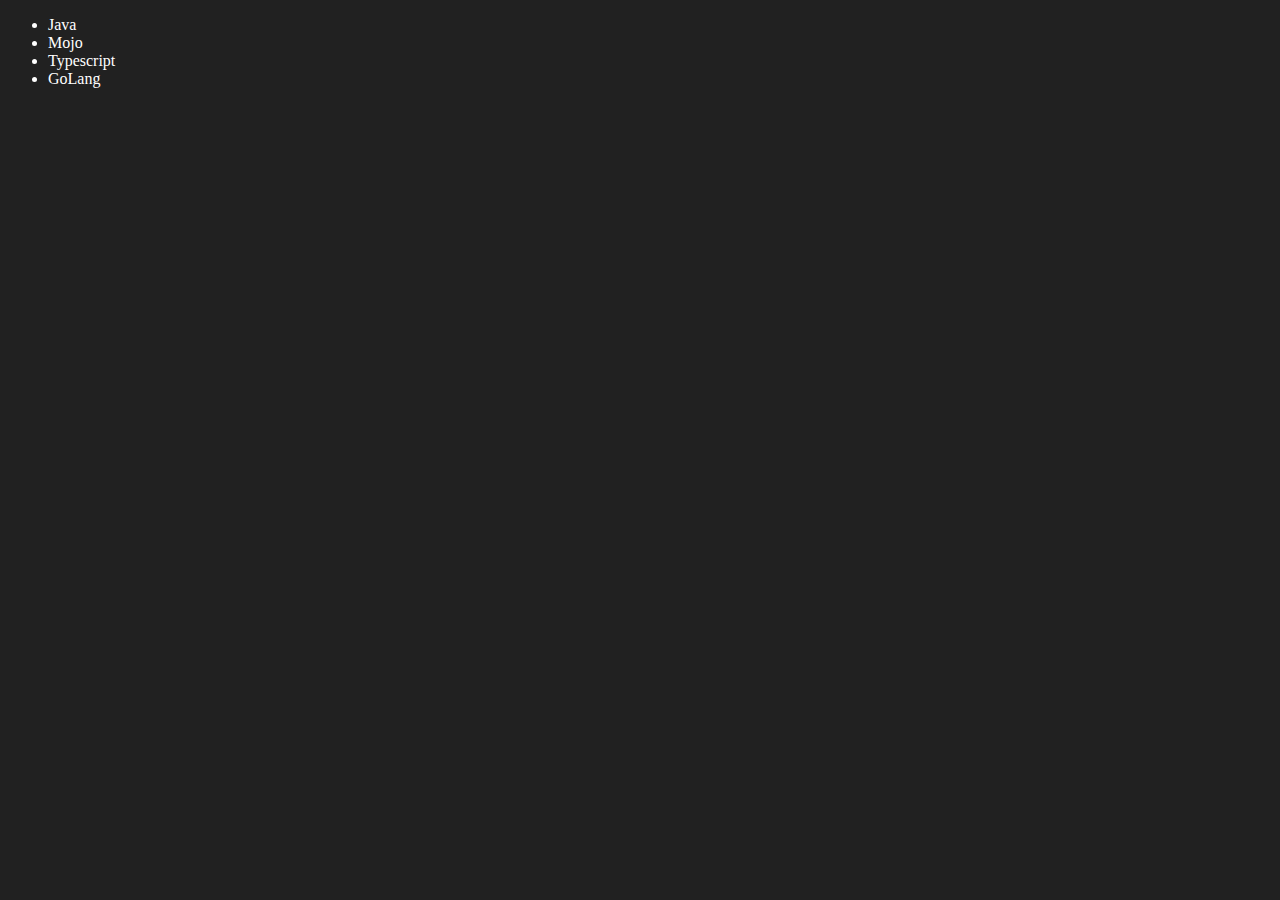
<file: 06_dom/four.html>
<!DOCTYPE html>
<html lang="en">
  <head>
    <meta charset="UTF-8" />
    <meta name="viewport" content="width=device-width, initial-scale=1.0" />
    <title>Chai aur Code | DOM</title>
  </head>
  <body style="background-color: #212121; color: #ffffff">
    <ul class="language">
      <li>JavaScript</li>
    </ul>
  </body>
  <script>
    function addLanguage(langName) {
      const li = document.createElement("li");
      li.innerHTML = `${langName}`;
      document.querySelector(".language").appendChild(li);
    }

    addLanguage("Python");
    addLanguage("Typescript");

    function addOptiLanguage(langName) {
      const li = document.createElement("li");
      li.appendChild(document.createTextNode(langName));
      document.querySelector(".language").appendChild(li);
    }
    addOptiLanguage("GoLang");
    addOptiLanguage("Ruby");

    // Edit
    const secondLang = document.querySelector("li:nth-child(2)");
    // secondLang.innerHTML = 'Mojo'

    const newLi = document.createElement("li");
    newLi.appendChild(document.createTextNode("Mojo"));

    secondLang.replaceWith(newLi); //  Replace

    // Edit
    const firstLang = document.querySelector("li:first-child");
    // console.log(firstLang);

    const liNew = document.createElement("li");
    liNew.appendChild(document.createTextNode("Java"));

    firstLang.replaceWith(liNew);

    // Remove
    const lastLang = document.querySelector("li:last-child");
    console.log(lastLang);
    lastLang.remove();
  </script>
</html>
</file>
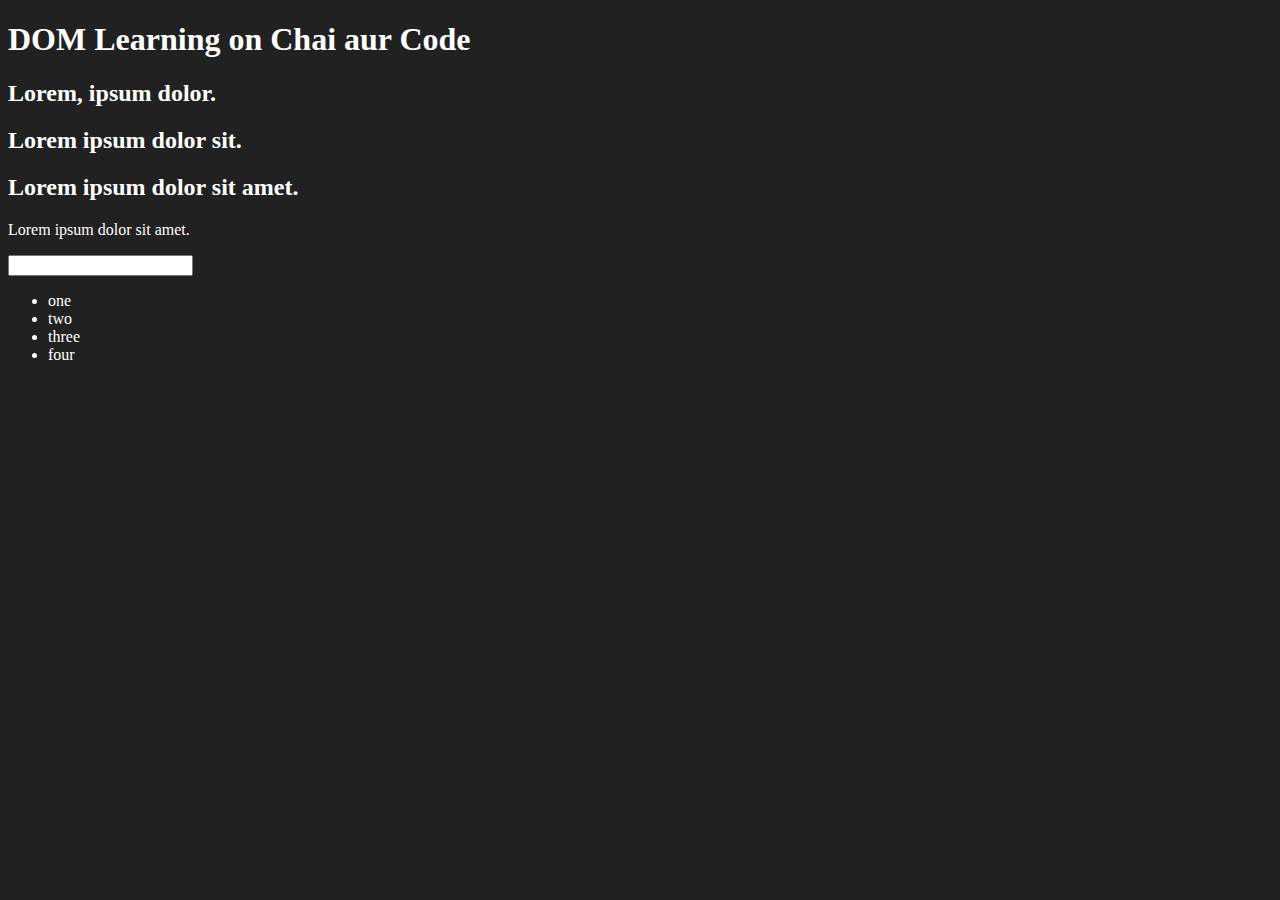
<file: 06_dom/one.html>
<!DOCTYPE html>
<html lang="en">
  <head>
    <meta charset="UTF-8" />
    <title>Dom with chai and code</title>
    <style>
      .bg-black {
        background-color: #212121;
        color: #ffffff;
      }
    </style>
  </head>
  <body class="bg-black">
    <div>
      <h1 id="title" class="heading">
        DOM Learning on Chai aur Code
        <span style="display: none">Test Text</span>
      </h1>

      <h2>Lorem, ipsum dolor.</h2>
      <h2>Lorem ipsum dolor sit.</h2>
      <h2>Lorem ipsum dolor sit amet.</h2>
      <p>Lorem ipsum dolor sit amet.</p>
      <input type="password" name="" id="" />

      <ul>
        <li class="list-item">one</li>
        <li class="list-item">two</li>
        <li class="list-item">three</li>
        <li class="list-item">four</li>
      </ul>
    </div>
  </body>
</html>
</file>
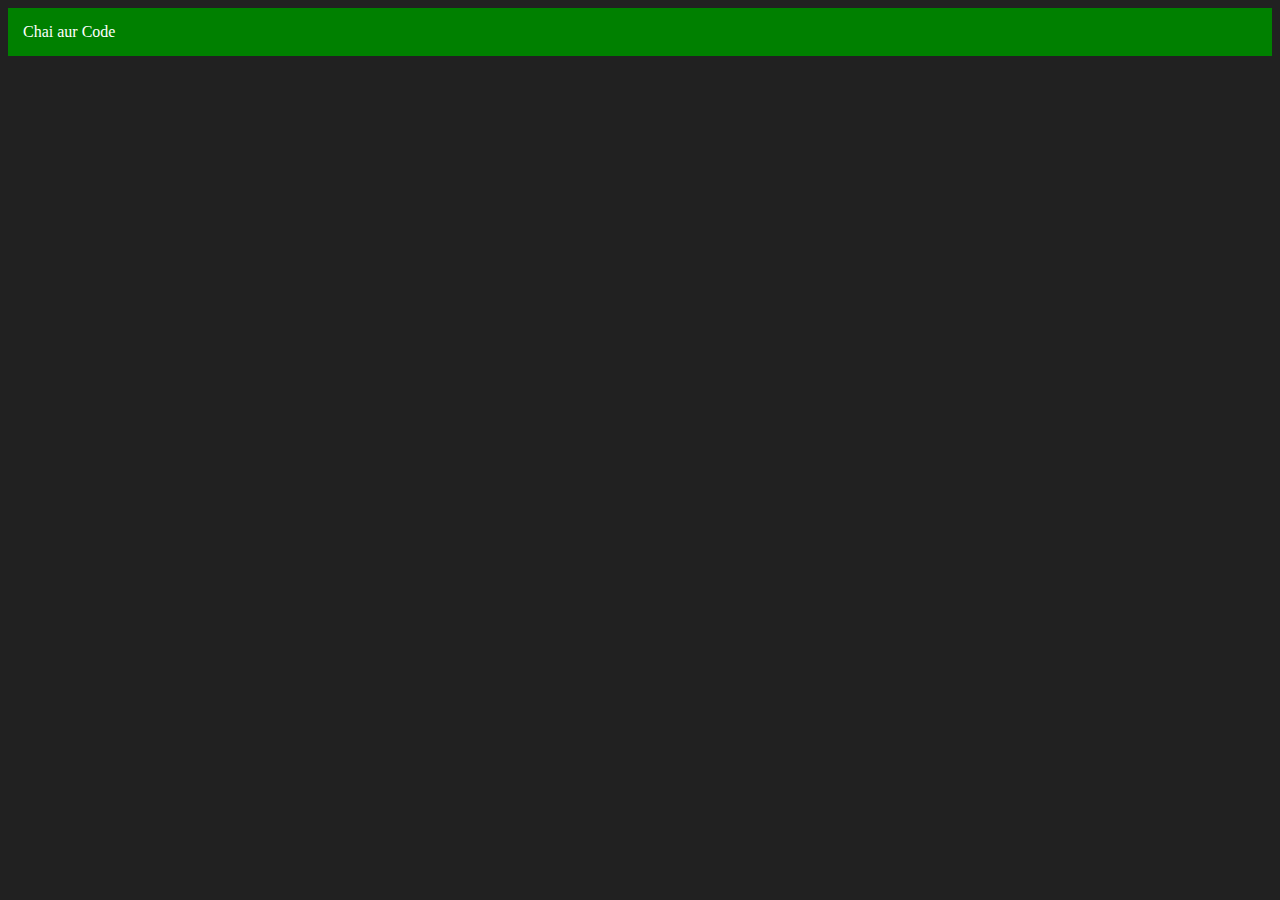
<file: 06_dom/three.html>
<!DOCTYPE html>
<html lang="en">
  <head>
    <meta charset="UTF-8" />
    <meta name="viewport" content="width=device-width, initial-scale=1.0" />
    <title>Chai aur Code</title>
  </head>
  <body style="background-color: #212121; color: #ffffff"></body>
  <script>
    const div = document.createElement("div");
    console.log(div);
    div.className = "main";
    div.id = Math.round(Math.random() * 10 + 1);
    div.setAttribute("title", "generatetitle");
    div.style.backgroundColor = "green";
    div.style.padding = "15px";
    // div.innerText = "Chai Aur Code"
    const addText = document.createTextNode("Chai aur Code"); // Create a text node
    div.appendChild(addText); // Append into the parent

    document.body.appendChild(div); //  Attach to document
  </script>
</html>
</file>
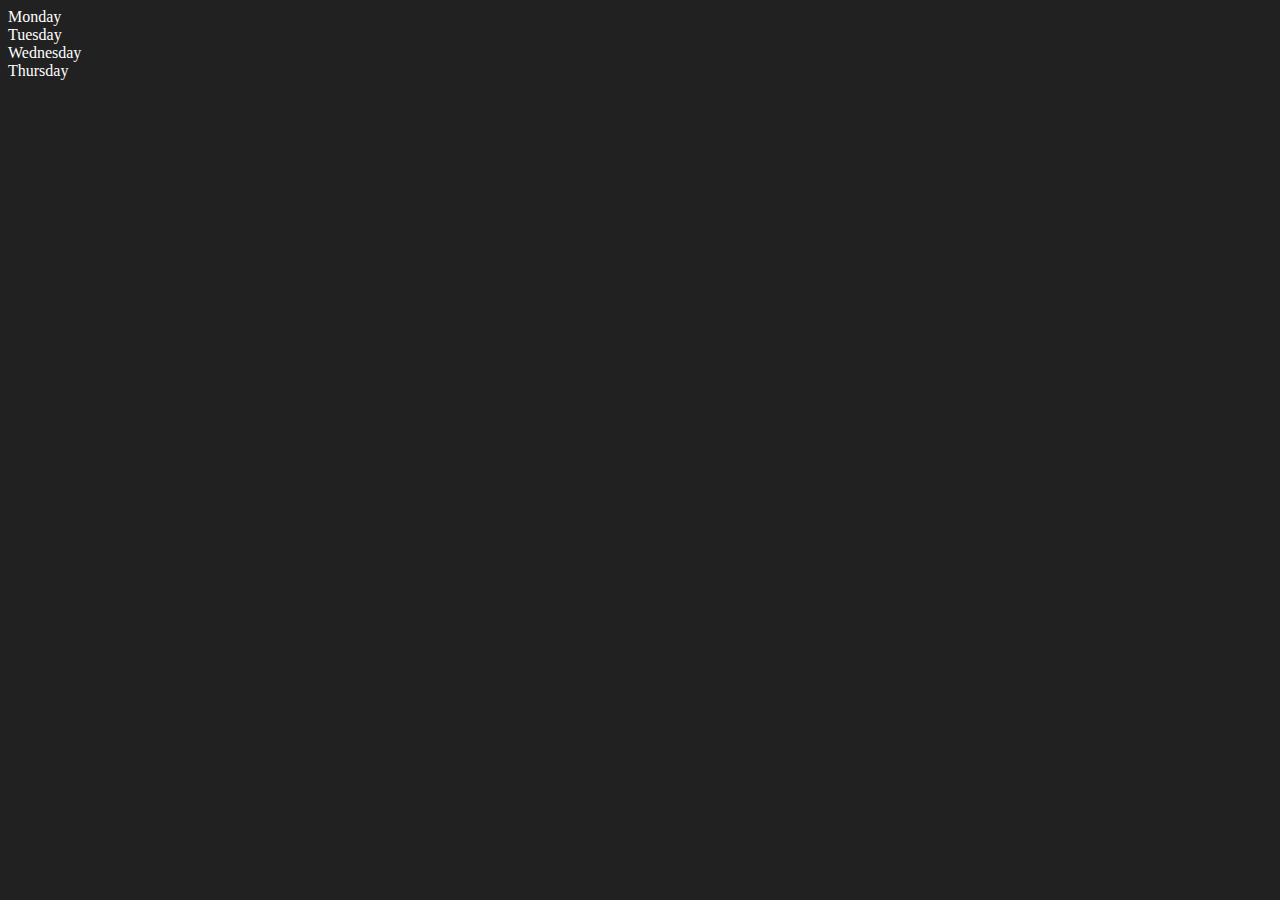
<file: 06_dom/two.html>
<!DOCTYPE html>
<html lang="en">
  <head>
    <meta charset="UTF-8" />
    <meta name="viewport" content="width=device-width, initial-scale=1.0" />
    <title>DOM with Chai Aur Code</title>
  </head>
  <body style="background-color: #212121; color: #ffffff">
    <div class="parent">
      <!-- This is comment -->
      <div class="day">Monday</div>
      <div class="day">Tuesday</div>
      <div class="day">Wednesday</div>
      <div class="day">Thursday</div>
    </div>
  </body>
  <script>
    const parent = document.querySelector(".parent");
    // console.log(parent);
    // console.log(parent.children[3].innerHTML);

    // for (let i = 0; i < parent.children.length; i++) {
    //    console.log( parent.children[i].innerHTML);

    // }
    // parent.children[1].style.color = 'orange'
    // console.log(parent.firstElementChild);
    // console.log(parent.lastElementChild);

    const dayOne = document.querySelector(".day");
    //    console.log(dayOne);

    // console.log(dayOne.parentElement);
    // console.log(dayOne.nextElementSibling);

    console.log("NODES:", parent.childNodes);
    
  </script>
</html>
</file>
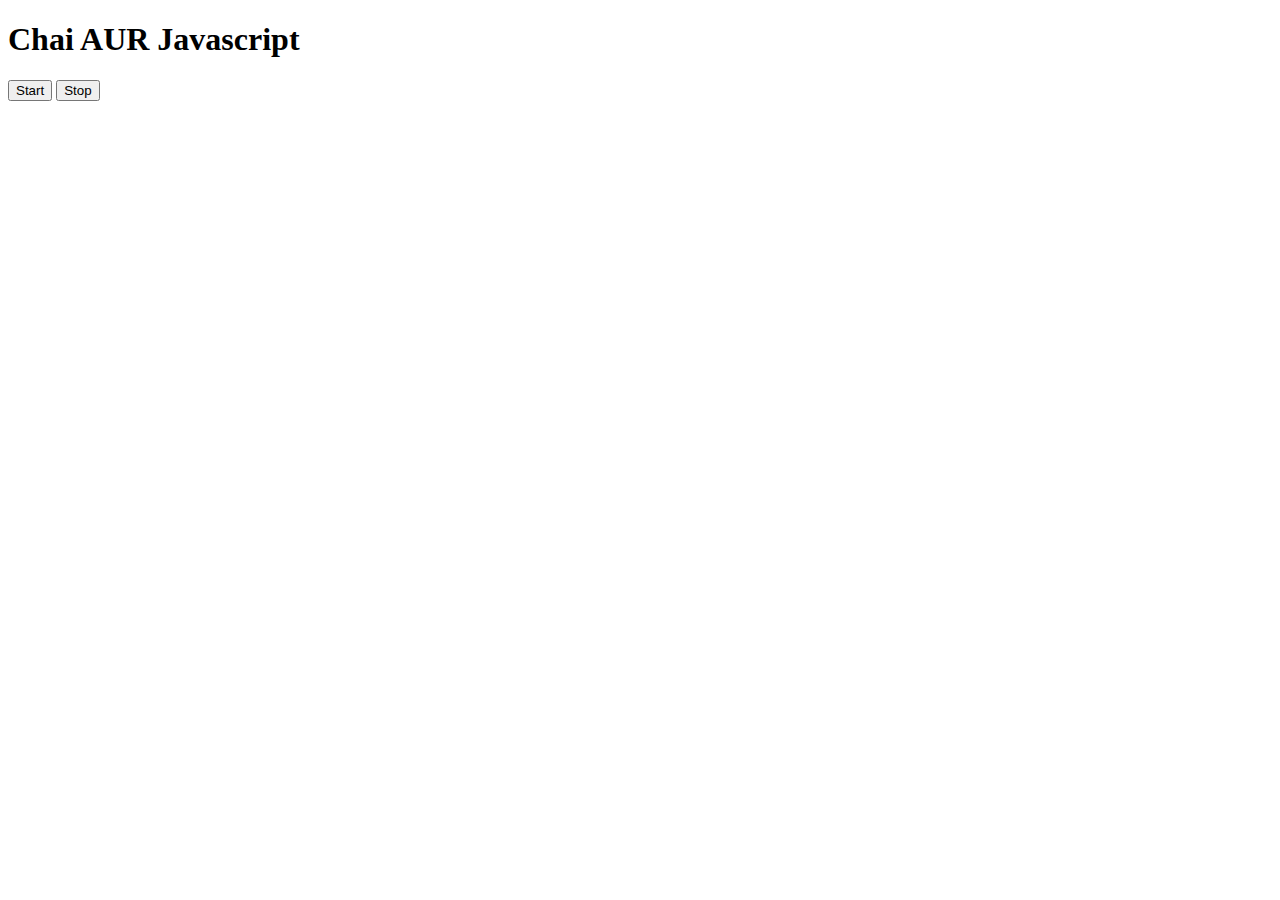
<file: 07_events/three.html>
<!DOCTYPE html>
<html lang="en">
  <head>
    <meta charset="UTF-8" />
    <meta name="viewport" content="width=device-width, initial-scale=1.0" />
    <title>Document</title>
  </head>
  <body>
    <h1>Chai AUR Javascript</h1>

    <button id="Start">Start</button>
    <button id="stop">Stop</button>
  </body>
  <script>
    const sayDate = function (str) {
      console.log(str, Date.now());
    };

    
    let start;
     document.querySelector("#Start").addEventListener("click", function () {
      start = setInterval(sayDate, 1000, "hi");
    });

    document.querySelector('#stop').addEventListener('click',function(){
        clearTimeout(start)
    })

    // clearInterval(intervalId)
  </script>
</html>
</file>
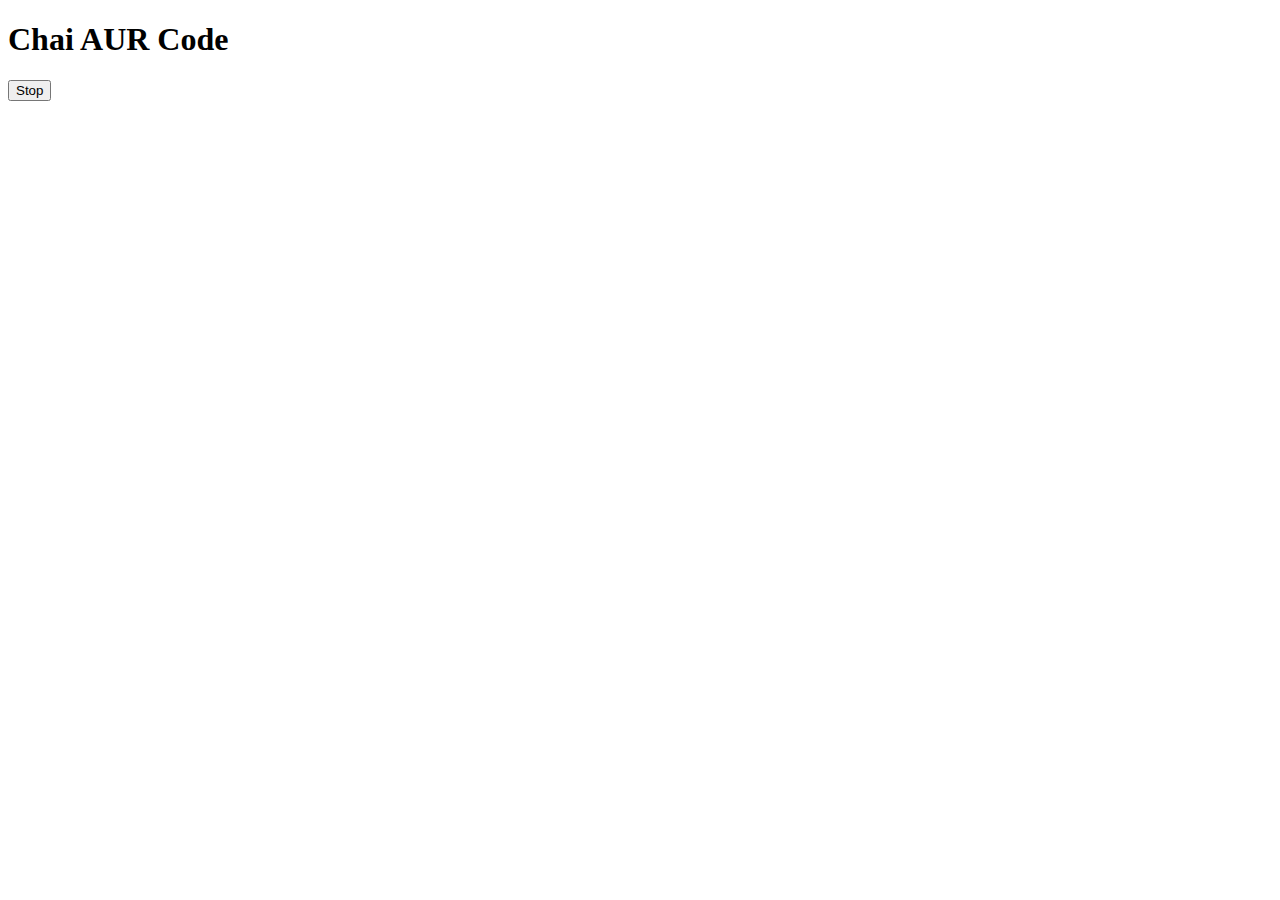
<file: 07_events/two.html>
<!DOCTYPE html>
<html lang="en">
  <head>
    <meta charset="UTF-8" />
    <meta name="viewport" content="width=device-width, initial-scale=1.0" />
    <title>Document</title>
  </head>
  <body>
    <h1>Chai AUR Code</h1>
    <button id="stop">Stop</button>
  </body>
  <script>
    const sayHitesh = function () {
      console.log("Hitesh");
    };

    const changeText = function () {
      document.querySelector("h1").innerHTML = "Best JS Series";
    };
    const changeMe = setTimeout(changeText, 2000);
    // setTimeout(sayHitesh, 2000);

    document.querySelector("#stop"),
      addEventListener("click", function () {
        clearTimeout(changeMe);
        console.log("Stopped");
      });

    // setInterval(function(){
    //     console.log('Hitesh')
    // },2000)
  </script>
</html>
</file>
